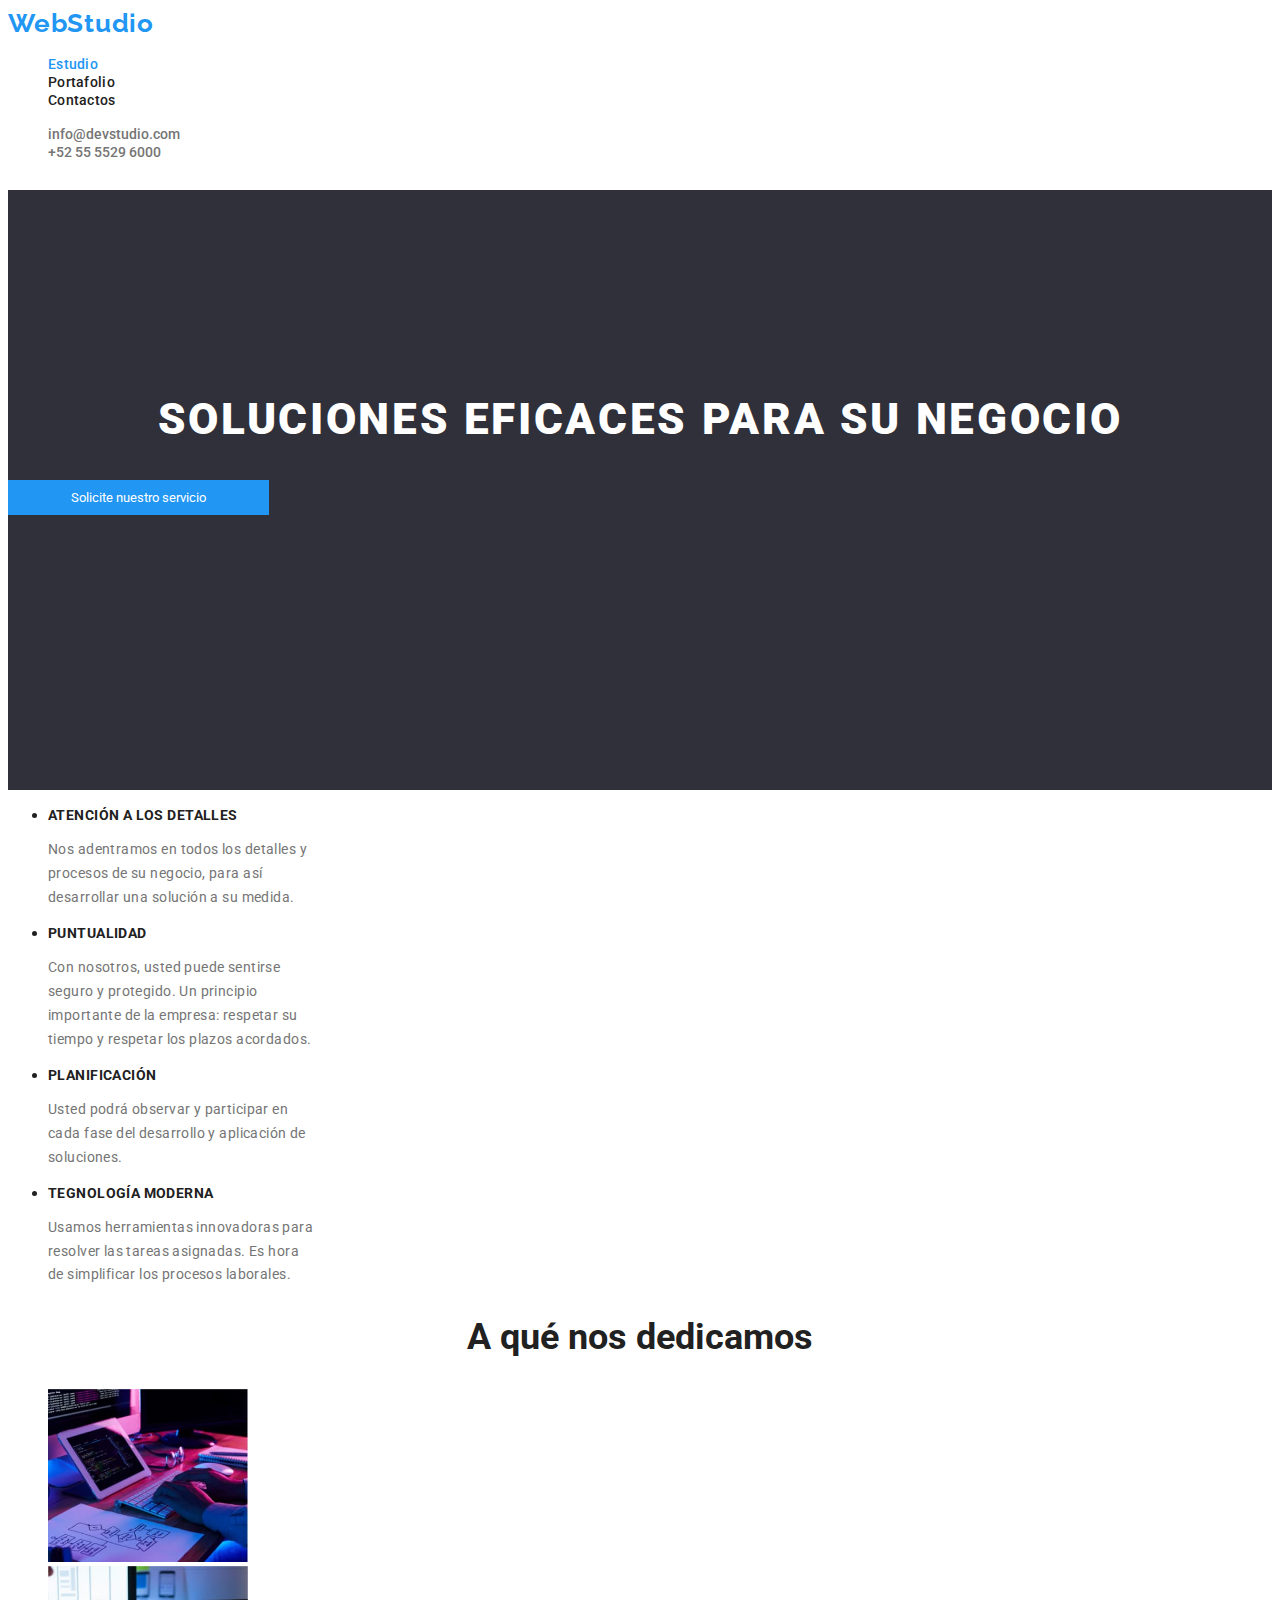
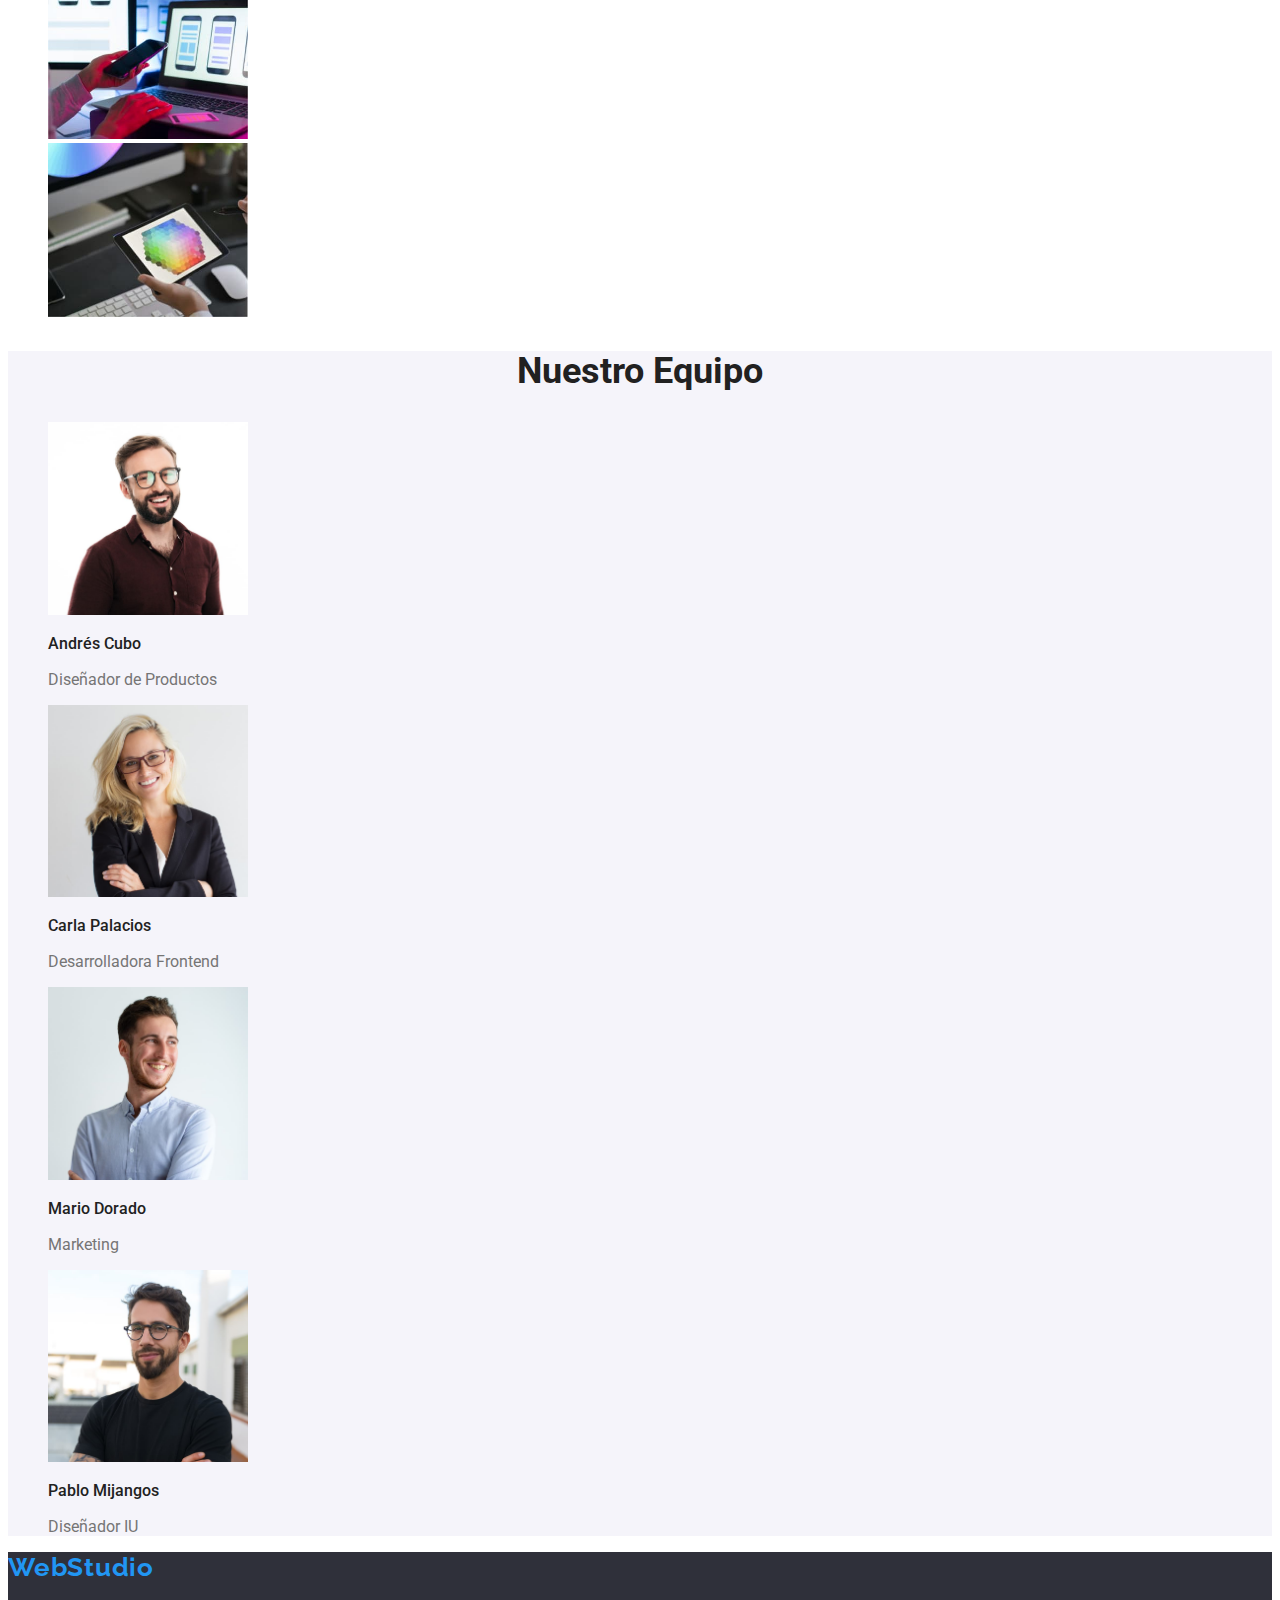
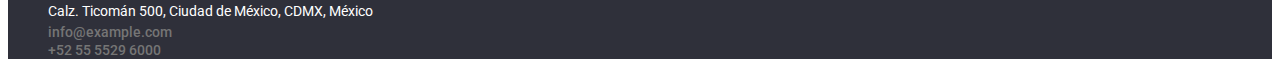
<file: index.htm>
<!DOCTYPE html>
<html lang="en">
  <head>
    <meta charset="UTF-8" />
    <meta http-equiv="X-UA-Compatible" content="IE=edge" />
    <meta name="viewport" content="width=device-width, initial-scale=1.0" />
    <title>Estudio</title>
    <link rel="stylesheet" href="css/styles.css" />
  </head>
  <body>
    <header class="section-background">
      <a class="name-page" href="#"> WebStudio</a>
      <nav class="menu">
        <ul class="list-menu">
          <li>
            <a class="nav-link current" href="./index.htm">Estudio</a>
          </li>
          <li>
            <a class="nav-link" href="./portafolio.htm">Portafolio</a>
          </li>
          <li>
            <a class="nav-link" href="#">Contactos</a>
          </li>
        </ul>
      </nav>
      <ul class="list-contact">
        <li>
          <a class="contact" href="mailto:info@devstudio.com"
            >info@devstudio.com</a
          >
        </li>
        <li>
          <a class="contact" href="tel:+525555296000">+52 55 5529 6000</a>
        </li>
      </ul>
    </header>
    <main>
      <section class="main-section">
        <h1 class="title-solutions">SOLUCIONES EFICACES PARA SU NEGOCIO</h1>
        <button class="btn-request" type="button" name="boton1">
          Solicite nuestro servicio
        </button>
      </section>
      <section class="section-background">
        <ul class="features">
          <li>
            <h3 class="title-description">ATENCIÓN A LOS DETALLES</h3>
            <p class="text">
              Nos adentramos en todos los detalles y procesos de su negocio,
              para así desarrollar una solución a su medida.
            </p>
          </li>
          <li>
            <h3 class="title-description">PUNTUALIDAD</h3>
            <p class="text">
              Con nosotros, usted puede sentirse seguro y protegido. Un
              principio importante de la empresa: respetar su tiempo y respetar
              los plazos acordados.
            </p>
          </li>
          <li>
            <h3 class="title-description">PLANIFICACIÓN</h3>
            <p class="text">
              Usted podrá observar y participar en cada fase del desarrollo y
              aplicación de soluciones.
            </p>
          </li>
          <li>
            <h3 class="title-description">TEGNOLOGÍA MODERNA</h3>
            <p class="text">
              Usamos herramientas innovadoras para resolver las tareas
              asignadas. Es hora de simplificar los procesos laborales.
            </p>
          </li>
        </ul>
      </section>
      <section>
        <h2 class="title-function">A qué nos dedicamos</h2>
        <ul style="list-style-type: none;">
          <li>
            <img src="./images/image_1.jpg" alt="Desarrollo" width="200" />
          </li>
          <li>
            <img src="./images/image_2.jpg" alt="productos" width="200" />
          </li>
          <li><img src="./images/image_3.jpg" alt="Diseño" width="200" /></li>
        </ul>
      </section>
      <section class="team-section">
        <h2 class="title-function">Nuestro Equipo</h2>
        <ul style="list-style-type: none;">
          <li>
            <img src="./images/image_4.jpg" alt="Andres Cubo" width="200" />
            <h3 class="team-title">Andrés Cubo</h3>
            <p class="rol">Diseñador de Productos</p>
          </li>
          <li>
            <img src="./images/image_5.jpg" alt="Carla Palacios" width="200"/>
            <h3 class="team-title">Carla Palacios</h3>
            <p class="rol">Desarrolladora Frontend</p>
          </li>
          <li>
            <img src="./images/image_6.jpg" alt="Mario Dorado" width="200"/>
            <h3 class="team-title">Mario Dorado</h3>
            <p class="rol">Marketing</p>
          </li>
          <li>
            <img src="./images/image_7.jpg" alt="Pablo Mijangos" width="200"/>
            <h3 class="team-title">Pablo Mijangos</h3>
            <p class="rol">Diseñador IU</p>
          </li>
        </ul>
      </section>
    </main>
    <footer class="footer">
  <div class="div-footer">
  <a class="name-page" href="#">WebStudio</a>
      <address class="address">
        <ul style="list-style-type: none;">
          <li>
            <a 
              class="google-map"
              href="https://www.google.com/maps/place/Calz.+Ticom%C3%A1n+500,+La+Laguna+Ticoman,+Gustavo+A.+Madero,+07340+Ciudad+de+M%C3%A9xico,+CDMX,+M%C3%A9xico/@19.5102072,-99.1346799,17z/data=!3m1!4b1!4m5!3m4!1s0x85d1f9c66374d1dd:0x72c74207e8767392!8m2!3d19.5102022!4d-99.1324912?hl=es"
              target="_blank"
              rel="noreferrer noopener"
            >
              Calz. Ticomán 500, Ciudad de México, CDMX, México</a
            >
          </li>
          <li>
            <a class="contact" href="mailto:info@example.com"
              >info@example.com</a
            >
          </li>
          <li>
            <a class="contact" href="tel:+525555296000">+52 55 5529 6000</a>
          </li>
        </ul>
      </address>
  </div>      
    </footer>
  </body>
</html>
</file>
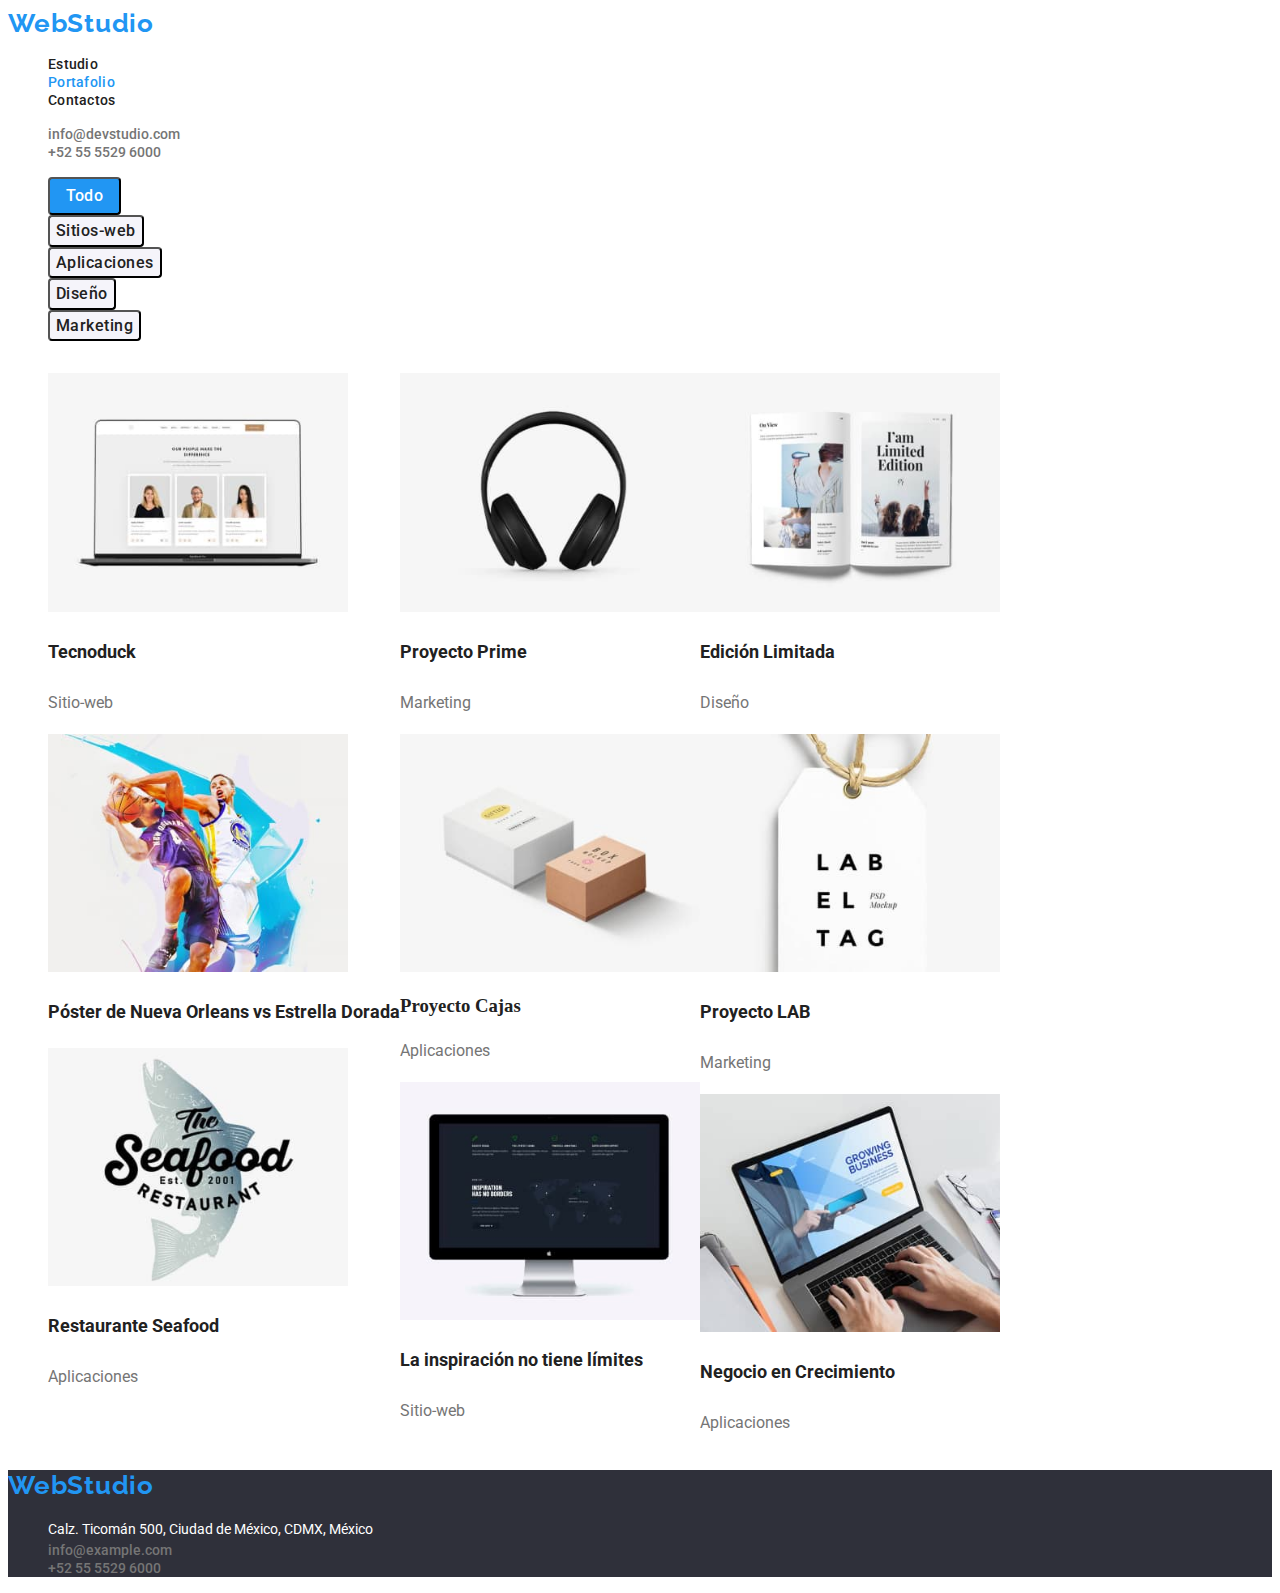
<file: portafolio.htm>
<!DOCTYPE html>
<html lang="en">
  <head>
    <meta charset="UTF-8" />
    <meta http-equiv="X-UA-Compatible" content="IE=edge" />
    <meta name="viewport" content="width=device-width, initial-scale=1.0" />
    <title>portafolio</title>
    <link rel="stylesheet" href="css/styles.css" />
  </head>
  <body>
    <header class="section-background">
      <a class="name-page" href="#"> WebStudio</a>
      <nav>
        <ul class="list-menu">
          <li>
            <a class="nav-link" href="./index.htm">Estudio</a>
          </li>
          <li>
            <a class="nav-link current" href="./portafolio.htm">Portafolio</a>
          </li>
          <li>
            <a class="nav-link" href="#">Contactos</a>
          </li>
        </ul>
      </nav>
      <ul class="list-contact">
        <li>
          <a class="contact" href="mailto:info@devstudio.com"
            >info@devstudio.com</a
          >
        </li>
        <li>
          <a class="contact" href="tel:+525555296000">+52 55 5529 6000</a>
        </li>
      </ul>
    </header>
    <main>
      <div class="div-btn">
 <section class="section-background">
        <ul class="ul-btn">
          <li>
            <button class="btn-menu btn-all" type="button" name="boton2">
              Todo
            </button>
          </li>
          <li>
            <button class="btn-menu" type="button" name="boton3">
              Sitios-web
            </button>
          </li>
          <li>
            <button class="btn-menu" type="button" name="boton4">
              Aplicaciones
            </button>
          </li>
          <li>
            <button class="btn-menu" type="button" name="boton5">Diseño</button>
          </li>
          <li>
            <button class="btn-menu" type="button" name="boton6">
              Marketing
            </button>
          </li>
        </ul>
      </div>     
        <ul style="list-style-type: none;display: inline-flex; justify-content: space-between;">
          <div>
            <li>
              <img src="./images/image_8.jpg" alt="Sitios-web" width="300" />
              <h3 class="title-design">Tecnoduck</h3>
              <p class="text-folder">Sitio-web</p>
            </li>
            <li>
              <img src="./images/image_9.jpg" alt="poster" width="300"/>
              <h3 class="title-design">
                Póster de Nueva Orleans vs Estrella Dorada
              </h3>
            </li>
            <li>
              <img src="./images/image_10.jpg" alt="Restaurante Seafood" width="300" />
              <h3 class="title-design">Restaurante Seafood</h3>
              <p class="text-folder">Aplicaciones</p>
            </li>
            </div>
            <div>
  <li>
              <img src="./images/image_11.jpg" alt="Proyecto Prime" width="300"/>
              <h3 class="title-design">Proyecto Prime</h3>
              <p class="text-folder">Marketing</p>
            </li>
            <li>
              <img src="./images/image_12.jpg" alt="Proyecto Cajas" width="300"/>
              <h3 class="titulo-diseño">Proyecto Cajas</h3>
              <p class="text-folder">Aplicaciones</p>
            </li>
            <li>
              <img
                src="./images/image_13.jpg"alt="La inspiración no tiene límites" width="300"/>
                  <h3 class="title-design">La inspiración no tiene límites</h3>
              <p class="text-folder">Sitio-web</p>
            </li>
            </div>
            <div>
            <li>
              <img src="./images/image_14.jpg" alt="Edición Limitada" width="300"/>
              <h3 class="title-design">Edición Limitada</h3>
              <p class="text-folder">Diseño</p>
            </li>
            <li>
              <img src="./images/image_15.jpg" alt="Proyecto LAB" width="300"/>
              <h3 class="title-design">Proyecto LAB</h3>
              <p class="text-folder">Marketing</p>
            </li>
            <li>
              <img src="./images/image_16.jpg" alt="Negocio en Crecimiento" width="300"/>
              <h3 class="title-design">Negocio en Crecimiento</h3>
              <p class="text-folder">Aplicaciones</p>
            </li>
            </div>    
            </ul>
      </section>
    </main>
    <footer class="footer">
      <a class="name-page" href="#">WebStudio</a>
      <address class="address">
        <ul style="list-style-type: none;">
          <li>
            <a
              class="google-map"
              href="https://www.google.com/maps/place/Calz.+Ticom%C3%A1n+500,+La+Laguna+Ticoman,+Gustavo+A.+Madero,+07340+Ciudad+de+M%C3%A9xico,+CDMX,+M%C3%A9xico/@19.5102072,-99.1346799,17z/data=!3m1!4b1!4m5!3m4!1s0x85d1f9c66374d1dd:0x72c74207e8767392!8m2!3d19.5102022!4d-99.1324912?hl=es"
              target="_blank"
              rel="noreferrer noopener"
            >
              Calz. Ticomán 500, Ciudad de México, CDMX, México</a
            >
          </li>
          <li>
            <a class="contact" href="mailto:info@example.com"
              >info@example.com</a
            >
          </li>
          <li>
            <a class="contact" href="tel:+525555296000">+52 55 5529 6000</a>
          </li>
        </ul>
      </address>
    </footer>
  </body>
</html>
</file>
<file: css/styles.css>
@import url("https://fonts.googleapis.com/css2?family=Raleway:wght@700&family=Roboto:wght@400;500;700;900&display=swap");
body{
  font-family: "Roboto", "Raleway" Courier, monospace;
  color: #212121;
  text-decoration: none;
  list-style-type: none;
}
:root {
  --brand-color: #2196f3;
}
.section-background {
  background: #ffffff;
}
/* nombre de la pagina webStudio*/
.name-page {
  color: var(--brand-color);
  width: 145px;
  font-family: "Raleway";
  font-style: normal;
  font-weight: 700;
  font-size: 26px;
  line-height: 1.19;
  text-align: right;
  letter-spacing: 0.03em;
  text-decoration:none;
}
/* elementos estudio, portafolio y contactos */
.list-menu{
list-style-type:none; 
}
.nav-link {
  font-family: "Roboto";
  font-style: normal;
  font-weight: 500;
  font-size: 14px;
  line-height: 1.14;
  letter-spacing: 0.02em;
  text-decoration: none;
  color: #212121;
  list-style-type: none;
}

.nav-link:hover {
  color: var(--brand-color);
}
.nav-link:focus {
  color: var(--brand-color);
}
.nav-link.current{
  color: var(--brand-color);
}
/* contactos del correo y telefono */
.list-contact{
  list-style-type: none;
}
.contact {
  color: #757575; 
  font-style: normal;
  font-family: "roboto";
  font-weight: 500;
  font-size: 14px;
  line-height: 1.14;
  text-decoration: none;
}
.contact:hover {
  color: var(--brand-color);
}
.main-section {
  background: #2f303a;
  height: 600px;
}
/* SOLUCIONES EFICACES PARA SU NEGOCIO */
.title-solutions {
  font-family: "Roboto";
  padding-top: 200px;
  font-style: normal;
  font-weight: 900;
  font-size: 44px;
  line-height: 1.36;
  text-align: center;
  letter-spacing: 0.06em;
  text-transform: uppercase;
  color: #ffffff;
}

.btn-request {
  border: none;
  cursor: pointer;
  width: 261px;
  font-family: "Roboto";
  font-style: normal;
  align-items: center;
  padding: 10px 32px;
  gap: 10px;
  padding: 10px 32px;
  background-color: var(--brand-color);
  color: white;
}
.btn-request:hover{
    box-shadow: 0px 12px 15px 10px rgba(0, 0, 0, 0.1);
}
.btn-request:focus{
    box-shadow: 0px 12px 15px 10px rgba(0, 0, 0, 0.1);
}
.title-description {
  font-family: "Roboto";
  font-style: normal;
  font-weight: 700;
  font-size: 14px;
  line-height: 1.14;
  letter-spacing: 0.03em;
  text-transform: uppercase;
}
.text {
  width: 270px;
  font-family: "Roboto";
  font-style: normal;
  font-weight: 400;
  font-size: 14px;
  line-height: 1.71;
  letter-spacing: 0.03em;
  color: #757575;
}
.pics-section{
  list-style-type: none;
  }
.title-function {
  font-family: "roboto";
  font-style: normal;
  font-weight: 700;
  font-size: 36px;
  line-height: 1.16;
  text-align: center;
}
.team-section {
  background: #f5f4fa;

}
.team-title {
  font-family: "roboto";
  font-style: normal;
  font-weight: 500;
  font-size: 16px;
  line-height: 1.18;
}
.rol {
  font-family: "roboto";
  font-style: normal;
  font-weight: 400;
  font-size: 16px;
  line-height: 19px;
  color: #757575;
  }
.footer {
  background: #2f303a;
}
.address {
  font-style: normal;
}
.google-map {
  color: #ffffff;
  font-family: "roboto";
  font-style: normal;
  font-weight: 400;
  font-size: 14px;
  line-height: 24px;
  text-decoration: none;
}
.google-map:hover {
  color: var(--brand-color);
}
/* portafolio */
.ul-btn{
  list-style-type: none; 
}
.btn-menu {
  font-family: "Roboto";
  cursor: pointer;
  font-style: normal;
  font-weight: 500;
  font-size: 16px;
  line-height: 1.6;
  letter-spacing: 0.03em;
  color: #212121;
  background: #f5f4fa;
  border-radius: 4px;
}
.btn-menu:hover {
  background: var(--brand-color);
  color: #ffffff;
}
.btn-menu:focus {
  background: var(--brand-color);
  color: #ffffff;
}
.btn-menu.btn-all {
  width: 73px;
  height: 38px;
  background: var(--brand-color);
  border-radius: 4px;
  color: #FFFFFF;
}
.title-design {
  font-family: "Roboto";
  font-style: normal;
  font-weight: 700;
  font-size: 18px;
  line-height: 36px;
  color: #212121;
}
.text-folder {
  font-family: "roboto";
  font-style: normal;
  font-weight: 400;
  font-size: 16px;
  line-height: 30px;
  color: #757575;
}
.title-footer {
  font-family: "Raleway";
  font-style: normal;
  font-weight: 700;
  font-size: 26px;
  line-height: 1.19;
  letter-spacing: 0.03em;
  color: #2196f3;
}
</file>
